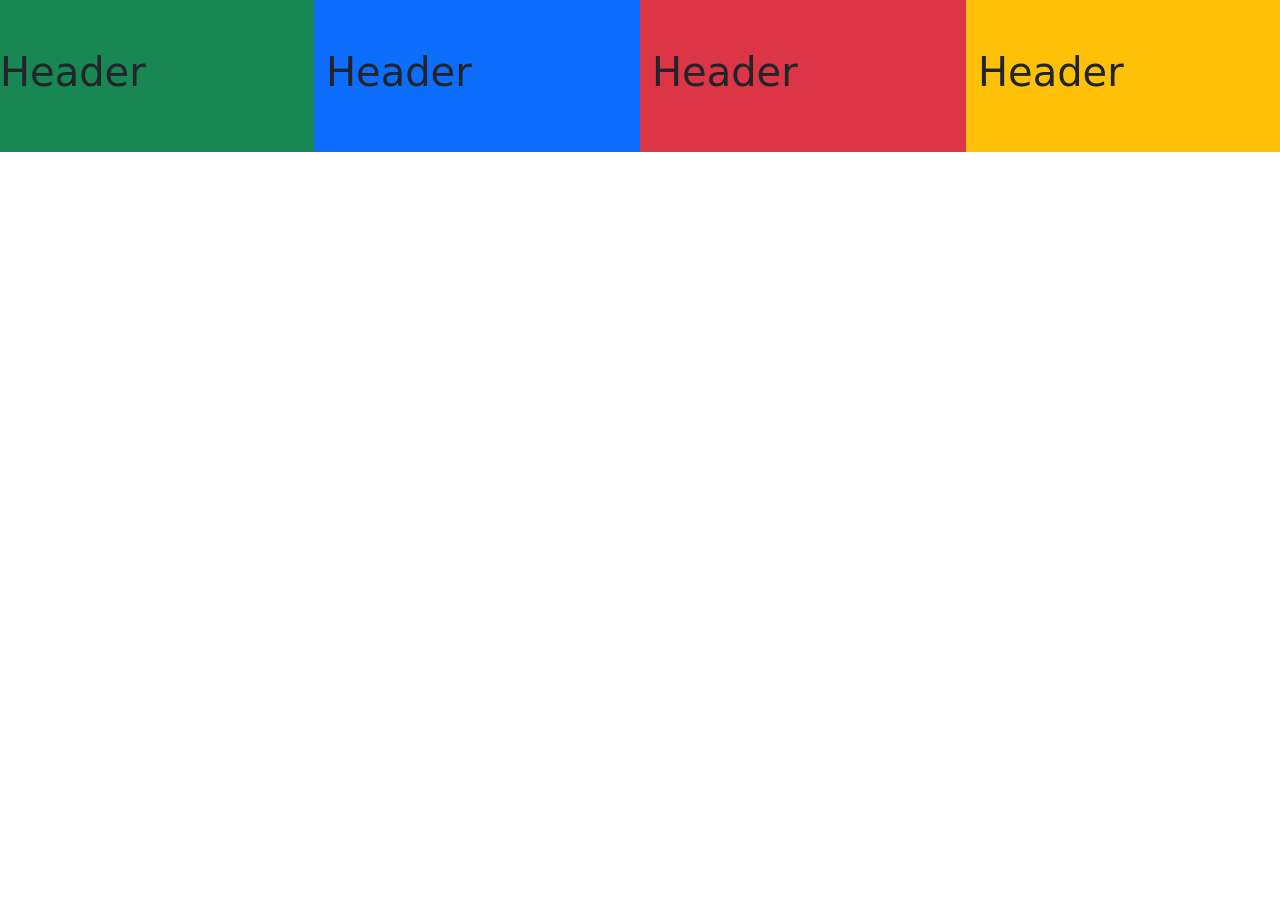
<file: my-cv/my-cv-main/responsive.html>
<!DOCTYPE html>
<html lang="en">
<head>
    <meta charset="UTF-8">
    <meta http-equiv="X-UA-Compatible" content="IE=edge">
    <meta name="viewport" content="width=device-width, initial-scale=1.0">
    <title>CV Asep</title>
    <!-- CSS only -->
    <link href="https://cdn.jsdelivr.net/npm/bootstrap@5.2.2/dist/css/bootstrap.min.css" rel="stylesheet" integrity="sha384-Zenh87qX5JnK2Jl0vWa8Ck2rdkQ2Bzep5IDxbcnCeuOxjzrPF/et3URy9Bv1WTRi" crossorigin="anonymous">
    <link rel="stylesheet" href="https://cdnjs.cloudflare.com/ajax/libs/font-awesome/6.2.0/css/all.min.css">
    <link rel="stylesheet" href="style.css">
</head>
<body>
    <!--
        column

        .col == DINAMIS
        .col-x == STATIS

        responsive design bootstrap 4
        .col-xs = versi hp j2 prime
        .col-sm = versi hp iphong
        .col-md    = versi tab
        .col-lg    = versi laptop
        .col-xl    = versi desktop

        responsive design bootstrap 5
        .col-angka = versi hp
        .col-md    = versi tab
        .col-lg    = versi laptop
        .col-xl    = versi desktop
        .col-xxl   = versi desktop lebih besar
    -->
<div class="row">
    <div class="col-12 col-md-6 col-lg-3 col-xl-3 col-xxl-3 bg-success py-5">
        <h1>Header</h1>
    </div>
    <div class="col-12 col-md-6 col-lg-3 col-xl-3 col-xxl-3 bg-primary py-5">
        <h1>Header</h1>
    </div>
    <div class="col-12 col-md-6 col-lg-3 col-xl-3 col-xxl-3 bg-danger py-5">
        <h1>Header</h1>
    </div>
    <div class="col-12 col-md-6 col-lg-3 col-xl-3 col-xxl-3 bg-warning py-5">
        <h1>Header</h1>
    </div>
</div>
<!-- <div class="row">
    <div class="col bg-success py-5">
        <h1>Header</h1>
    </div>
    <div class="col bg-primary py-5">
        <h1>Header</h1>
    </div>
    <div class="col bg-danger py-5">
        <h1>Header</h1>
    </div>
</div>
<div class="row">
    <div class="col-3 bg-danger py-5">link</div>
    <div class="col-9 bg-info py-5">isi website</div>
</div> -->
</body>
</html>
</file>
<file: my-cv/my-cv-main/style.css>
*{
    margin: 0;
    padding: 0;
    box-sizing: border-box;
}

header{
    width: 300px;
    background-color: #040b14;
    position: fixed;
    top: 0;
    left: 0;
    bottom: 0;
    padding: 0 15px;
    overflow-y: auto;
    z-index: 999;
    transition: all 0.5s ease-out;
}

header.hidden{
    transform: translateX(-300px);
}

header .profile img{
    width: 120px;
    margin: 15px auto;
    display: block;
    border: 8px solid #2c2f3f;
}

header .profile h1 {
    font-size: 24px;
    margin: 0;
    padding: 0;
    font-weight: 600;
    text-align: center;
    font-family: sans-serif;
}

header .profile .social-links a{
    font-size: 18px;
    display: inline-block;
    background: #212431;
    color: #fff;
    line-height: 1;
    padding: 8px 0;
    margin-right: 4px;
    border-radius: 50%;
    text-align: center;
    width: 36px;
    height: 36px;
}

.navbar hr{
    color: #a8a9b4;
}

.nav-menu{
    padding: 30px 0 0 0;
}

.nav-menu *{
    margin: 0;
    padding: 0;
    list-style: none;
}

.nav-menu a{
    display: flex;
    align-items: center;
    color: #a8a9b4;
    padding: 12px 15px;
    margin-bottom: 8px;
    transition: 0.3s;
    font-size: 15px;
    text-decoration: none;
}
.nav-menu a:hover{
    text-decoration: none;
    color: #fff;
}

.nav-menu a i{
    font-size: 24px;
    padding-right: 8px;
}

#hero{
    width: 100%;
    height: 100vh;
    background: url(assets/background.jpg) top center;
    background-size: cover;
}

#hero:before {
    content: "";
    background: rgba(5, 13, 24, 0.3);
    position: absolute;
    bottom: 0;
    top: 0;
    left: 0;
    right: 0;
    z-index: 1;
}

.hero-container{
    color: #fff;
    z-index: 2;
}

#hero h1 {
    margin: 0 0 10px 0;
    font-size: 64px;
    font-weight: 700;
    line-height: 56px;
    color: #fff;
}

#hero p {
    color: #fff;
    margin-bottom: 50px;
    font-size: 26px;
    font-family: sans-serif;
}

#main{
    margin-left: 300px;
    transition: all 0.5s ease-out;
}

#main.full-width{
    margin-left: 0;
}

section{
    padding: 60px 0;
    overflow: hidden;
}

.section-title {
    padding-bottom: 30px;
}

.section-title h2 {
    font-size: 32px;
    font-weight: bold;
    margin-bottom: 20px;
    padding-bottom: 20px;
    position: relative;
    color: #173b6c;
}

.section-title h2::after {
    content: "";
    position: absolute;
    display: block;
    width: 50px;
    height: 3px;
    background: #149ddd;
    bottom: 0;
    left: 0;
}

.about .content h3 {
    font-weight: 700;
    font-size: 26px;
    color: #173b6c;
}
.about .content ul {
    list-style: none;
    padding: 0;
}
.about .content ul li {
    margin-bottom: 20px;
    display: flex;
    align-items: center;
}
.about .content ul i {
    font-size: 16px;
    margin-right: 5px;
    color: #149ddd;
    line-height: 0;
}
.about .content ul strong {
    margin-right: 10px;
}

#hamburger-button{
    z-index: 999;
    position: fixed;
    right: 15px;
    top: 15px;
}

#hamburger-button i{
    font-size: 50px;
    color: #fff;
    cursor: pointer;
}

#hamburger-button.active i{
    color: black;
}

.facts .count-box{
    padding: 30px;
    width: 100%;
}

.facts .count-box i {
    display: block;
    font-size: 44px;
    color: #149ddd;
    float: left;
    line-height: 0;
}

.facts .count-box span {
    font-size: 48px;
    line-height: 0;
    display: block;
    font-weight: 700;
    color: #050d18;
    margin-left: 60px;
}

.facts .count-box p {
    padding: 30px 0 0 0;
    margin: 0 0 0 60px;
    font-family: sans-serif;
    font-size: 14px;
    color: #122f57;
}

.section-bg {
    background: #f5f8fd;
}

.skills .skill {
    padding: 0;
    margin: 0 0 6px 0;
    text-transform: uppercase;
    display: block;
    font-weight: 600;
    font-family: sans-serif;
    color: #050d18;
}

.skills .skill .val {
    float: right;
    font-style: normal;
}

.skills .progress{
    height: 10px;
    border-radius: 0;
}

.contact .info {
    padding: 30px;
    background: #fff;
    width: 100%;
    box-shadow: 0 0 24px 0 rgba(0, 0, 0, 0.2);
}

.contact .info i {
    font-size: 20px;
    color: #149ddd;
    float: left;
    width: 44px;
    height: 44px;
    background: #dff3fc;
    display: flex;
    justify-content: center;
    align-items: center;
    border-radius: 50px;
    transition: all 0.3s ease-in-out;
}

.contact .info h4 {
    padding: 0 0 0 60px;
    font-size: 22px;
    font-weight: 600;
    margin-bottom: 5px;
    color: #050d18;
}

.contact .info p {
    padding: 0 0 10px 60px;
    margin-bottom: 20px;
    font-size: 14px;
    color: #173b6c;
}

.contact label {
    padding-bottom: 8px;
    font-weight: 600;
}

.contact textarea {
    padding: 10px 15px;
    border-radius: 0;
    box-shadow: none;
    font-size: 14px;
}

.contact #whatsapp-button {
    background: #23b32f;
    border: 0;
    padding: 10px 24px;
    color: #fff;
    border-radius: 4px;
    font-weight: 600;
    text-decoration: none;
}

.contact #whatsapp-button span{
    font-size: 25px;
}

#back-to-top{
    position: fixed;
    bottom: 15px;
    right: 15px;
    background: #149ddd;
    width: 40px;
    height: 40px;
    border-radius: 50px;
    z-index: -1;
    opacity: 0;
    text-align: center;
    cursor: pointer;
    transition: all 0.25s ease-out;
}

#back-to-top i{
    font-size: 22.5px;
    color: #fff;
    line-height: 1.75;
}

#back-to-top.show{
    z-index: 999;
    opacity: 1;
}

@media screen and (max-width:768px){
    #hero h1 {
        font-size: 40px;
    }
}
</file>
